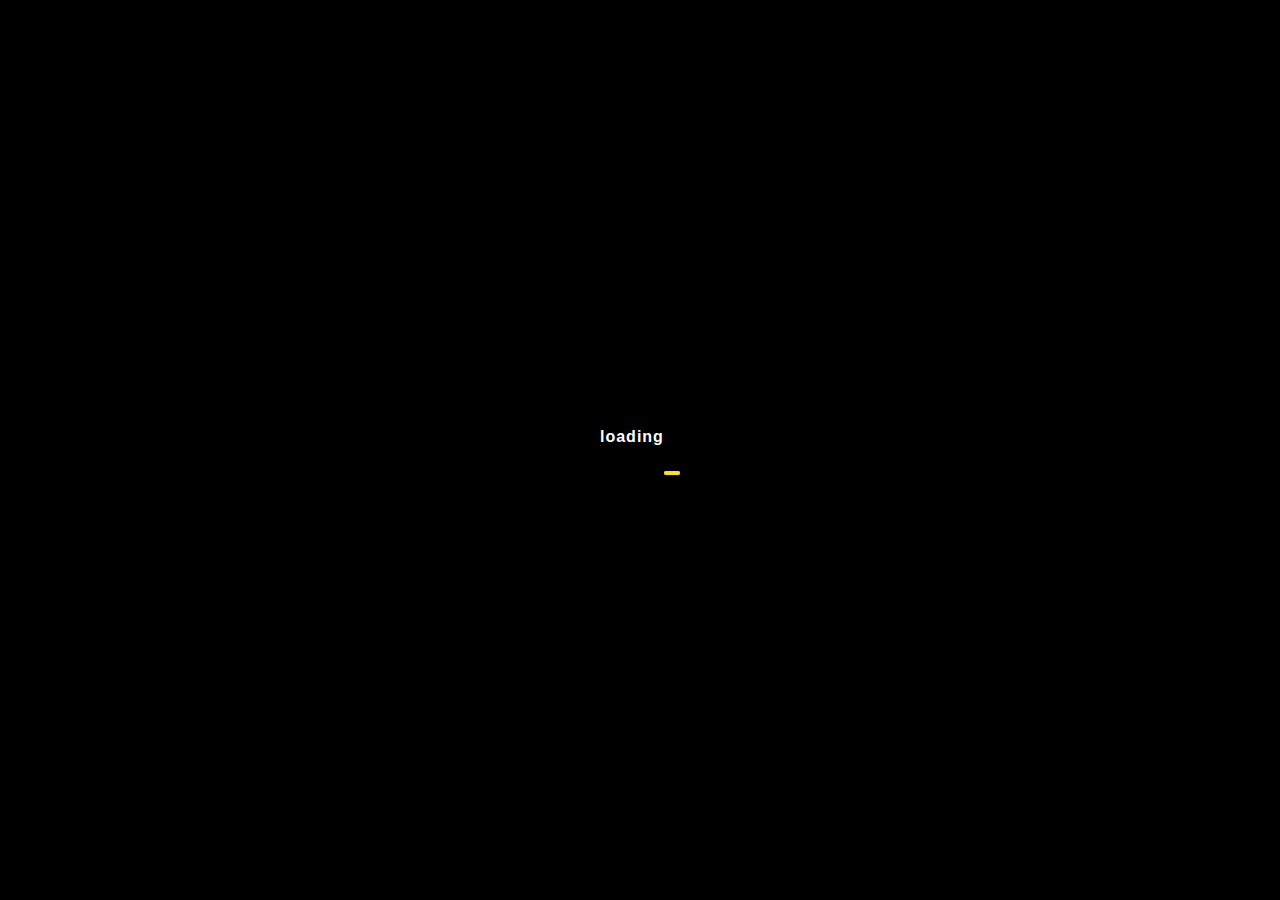
<file: Read.html>
<!DOCTYPE html>
<html lang="en">
<head>
    <meta charset="UTF-8">
    <meta name="viewport" content="width=device-width, initial-scale=1.0">
    <link rel="stylesheet" href="./assets/css/style.css">
    <meta name="title" content="Nxb - High Quality Manga">
    <meta name="description" content="This is a site to read Naruto x Boruto manga for free and in high quality">
    <title>NxB - High Quality Manga</title>
    <script>
     
    </script>
    <link rel="shortcut icon" href="./logoatas.png" type="image/svg+xml">
</head>
<body class="Read">

  <div class="loader-wrapper">
    <div class="loader">
        <span class="loader-text">loading</span>
        <span class="load"></span>
    </div>
  </div>
  
  <ul id="ChapterList">
    <br>
    <h5 class="h5 section-title">You Are Now Reading:
      <br>
      <span id="TitleChapter" class="span"></span> <br>
      at MangaIndo.site
    </h5>
    <li>
      <div id="chapterImages"></div>
    </li>
  </ul>
  
  <script src="https://ajax.googleapis.com/ajax/libs/jquery/3.7.1/jquery.min.js"></script>
  <script src="./assets/js/script.js" defer></script>
  <script>
    document.addEventListener("DOMContentLoaded", function () {
      fetchChapterData();
    });
  </script>
</body>
</html>
</file>
<file: assets/css/style.css>
/*-----------------------------------*\
  #style.css
\*-----------------------------------*/

/**
 * copyright 2022 NiceuAnime
 */





/*-----------------------------------*\
  #CUSTOM PROPERTY
\*-----------------------------------*/

:root {

  /**
   * colors
   */

  --bright-yellow-crayola: hsl(36, 94%, 57%);
  --portland-orange: hsl(15, 84%, 57%);
  --battleship-gray: hsl(0, 0%, 53%);
  --silver-chalice: hsl(0, 0%, 70%);
  --spanish-gray: hsl(0, 0%, 60%);
  --sonic-silver: hsl(208, 7%, 46%);
  --raisin-black: hsl(228, 6%, 17%);
  --eerie-black: hsl(210, 3%, 13%);
  --bittersweet: hsl(9, 96%, 69%);
  --light-gray: hsl(0, 0%, 80%);
  --platinum: hsl(0, 0%, 91%);
  --amber: hsl(45, 100%, 51%);
  --white: hsl(0, 0%, 100%);
  --black: hsl(0, 0%, 0%);
  --onyx: hsl(220, 2%, 24%);

  /**
   * typography
   */

  --ff-bangers: 'Bangers', cursive;
  --ff-carter_one: 'Carter One', cursive;
  --ff-nunito_sans: 'Nunito Sans', sans-serif;

  --fs-1: 6.5rem;
  --fs-2: 3.2rem;
  --fs-3: 2.4rem;
  --fs-4: 2.8rem;
  --fs-5: 1.8rem;
  --fs-6: 1.5rem;
  --fs-7: 1.4rem;
  --fs-8: 1rem;
  --fs-9: 2.2rem;
  --fw-400: 400;
  --fw-700: 700;

  /**
   * spacing
   */

  --section-padding: 40px;

  /**
   * shadow
   */

  --shadow-1: 0 8px 16px hsla(0, 0%, 0%, 0.15);
  --shadow-2: 0 8px 8px hsla(0, 0%, 0%, 0.2);

  /**
   * radius
   */

  --radius-4: 4px;
  --radius-10: 10px;

  /**
   * transition
   */

  --transition-1: 0.25s ease;
  --transition-2: 0.5s ease;
  --cubic-in: cubic-bezier(0.51, 0.03, 0.64, 0.28);
  --cubic-out: cubic-bezier(0.33, 0.85, 0.4, 0.96);

}





/*-----------------------------------*\
  #RESET
\*-----------------------------------*/

*,
*::before,
*::after {
  margin: 0;
  padding: 0;
  box-sizing: border-box;
}

li { list-style: none; }

a,
img,
span,
button,
ion-icon { display: block; }

a {
  color: inherit;
  text-decoration: none;
}

img { height: auto; }

button {
  background: none;
  border: none;
  font: inherit;
  cursor: pointer;
}

ion-icon { pointer-events: none; }

address { font-style: normal; }

html {
  font-family: var(--ff-nunito_sans);
  font-size: 10px;
  scroll-behavior: smooth;
}

body {
  background-color: var(--white);
  color: var(--black);
  font-size: 1.6rem;
  line-height: 1.5;
}

body.Read {
  background-color: hsl(0, 0%, 35%);
  color: var(--black);
  font-size: 1.6rem;
  line-height: 1.5;
}

body.Preview {
  background-color: hsl(0, 0%, 35%);;
  color: var(--black);
  font-size: 1.6rem;
  line-height: 1.5;
}

.chapter-dropdown {
  font-family: var(--ff-bangers);
  font-weight: bold;
  width: auto; /* Panjang dropdown mengikuti panjang tulisannya */
  background-color: #3498db;
  color: white;
  border: none;
  padding: 14px;
  border-radius: 5px;
  cursor: pointer;
  appearance: none;
  margin: 20px;
}

/* PRELOADER */

.loader-wrapper {
  width: 100%;
  height: 100%;
  position: fixed; /* Mengubah posisi menjadi fixed agar selalu menutupi halaman */
  top: 0;
  left: 0;
  background-color: #000000;
  display: flex;
  justify-content: center;
  align-items: center;
  z-index: 9999; /* Menempatkan loader di depan konten */
}
.loader {
  width: 80px;
  height: 50px;
  position: relative;
}

.loader-text {
  position: absolute;
  top: 0;
  padding: 0;
  margin: 0;
  animation: text_713 3.5s ease both infinite;
  font-size: medium;
  letter-spacing: 1px;
  font-weight: bold;
  color: #fff;
}

.load {
  background-color: #fc7b64;
  border-radius: 50px;
  display: block;
  height: 4px;
  width: 16px;
  bottom: 0;
  position: absolute;
  transform: translateX(64px);
  animation: loading_713 3.5s ease both infinite;
}

.load::before {
  position: absolute;
  content: "";
  width: 100%;
  height: 100%;
  background-color: #f8e02a;
  border-radius: inherit;
  animation: loading2_713 3.5s ease both infinite;
}

@keyframes text_713 {
  0% {
    letter-spacing: 1px;
    transform: translateX(0px);
  }

  40% {
    letter-spacing: 2px;
    transform: translateX(0px);
  }

  80% {
    letter-spacing: 1px;
    transform: translateX(32px);
  }

  90% {
    letter-spacing: 2px;
    transform: translateX(0px);
  }

  100% {
    letter-spacing: 1px;
    transform: translateX(0px);
  }
}

@keyframes loading_713 {
  0% {
    width: 16px;
    transform: translateX(0px);
  }

  40% {
    width: 80%;
    transform: translateX(0px);
  }

  80% {
    width: 16px;
    transform: translateX(64px);
  }

  90% {
    width: 80%;
    transform: translateX(0px);
  }

  100% {
    width: 16px;
    transform: translateX(0px);
  }
}

@keyframes loading2_713 {
  0% {
    transform: translateX(0px);
    width: 16px;
  }

  40% {
    transform: translateX(0%);
    width: 100%;
  }

  80% {
    width: 100%;
    transform: translateX(0px);
  }

  90% {
    width: 100%;
    transform: translateX(15px);
  }

  100% {
    transform: translateX(0px);
    width: 16px;
  }
}

/* Pagination */

.Pagination {
  position: relative;
  background: #fff;
  display: flex;
  justify-content: space-between;
  align-items: center;
  padding: 7px 0;
  border-radius: 30px;
  box-shadow: 0 5px 15px rgba(0, 0, 0, 0.1);
  width: 24vw;
  margin: 0 auto;
  border: 2px solid var(--amber);
  cursor: pointer;
  overflow-x: hidden;
}

.Pagination .pageNumbers {
  gap: 12px;
  display: flex;
  padding: 0;
  margin: 0;
  list-style: none;
  overflow: auto;
  overflow-x: hidden;
}

.Pagination li {
  line-height: 30px;
  margin: 0 5px;
  flex-shrink: 0;
}

.Pagination li a {
  display: block;
  text-decoration: none;
  color: #000000;
  font-size: 13px;
  font-weight: bold;
  border-radius: 50%;
}

.Pagination li.pageNumber:hover a,
.Pagination li.pageNumber.active a,
.Pagination li.recommendedPageNumber:hover a,
.Pagination li.recommendedPageNumber.active a {
  color: var(--amber);
}

/* Responsif */
@media screen and (max-width: 1200px) {
  .Pagination {
    padding: 5px 10px;
    width: 35%;
    border-radius: 20px;
  }
  .Pagination .pageNumbers {
    gap: 10px;
  }
  .Pagination li {
    margin: 0 8px;
  }
  .Pagination li a {
    font-size: 14px;
  }

  .Pagination li.pageNumber,
  .Pagination li.recommendedPageNumber {
    height: 40px;
    line-height: 40px;
  }
}

@media screen and (max-width: 992px) {
  .Pagination {
    padding: 5px 15px;
    width: 43%;
    border-radius: 20px;
  }
  .Pagination .pageNumbers {
    gap: 10px;
  }
  .Pagination li {
    margin: 0 8px;
  }
  .Pagination li a {
    font-size: 12px;
  }
  .Pagination li.pageNumber,
  .Pagination li.recommendedPageNumber {
    height: 40px;
    line-height: 40px;
  }
}

@media screen and (max-width: 788px) {
  .Pagination {
    width: 43%;
    padding: 2px 2px;
    border-radius: 17px;
  }
  .Pagination .pageNumbers {
    gap: 10px;
  }
  .Pagination li {
    margin: 0 10px;
  }
  .Pagination li a {
    font-size: 10px;
  }
  .Pagination li.pageNumber,
  .Pagination li.recommendedPageNumber {
    height: 40px;
    line-height: 40px;
  }
}


@media screen and (max-width: 670px) {
  .Pagination {
    width: 46%;
    padding: 2px 2px;
    border-radius: 17px;
  }
  .Pagination .pageNumbers {
    gap: 12px;
  }
  .Pagination li {
    margin: 0 6px;
  }
  .Pagination li a {
    font-size: 10px;
  }
  .Pagination li.pageNumber,
  .Pagination li.recommendedPageNumber {
    height: 30px;
    line-height: 30px;
  }
}

@media screen and (max-width: 576px) {
  .Pagination {
    padding: 2px 2px;
    width: 56%;
    border-radius: 20px;
  }
  .Pagination .pageNumbers {
    gap: 12px;
  }
  .Pagination li {
    margin: 0 6px;
  }
  .Pagination li a {
    font-size: 10px;
  }
  .Pagination li.pageNumber,
  .Pagination li.recommendedPageNumber {
    height: 20px;
    line-height: 20px;
  }
}

@media screen and (max-width: 490px) {
  .Pagination {
    width: 65%;
    padding: 2px 2px;
    border-radius: 17px;
  }
  .Pagination .pageNumbers {
    gap: 12px;
  }
  .Pagination li {
    margin: 0 6px;
  }
  .Pagination li a {
    font-size: 8px;
  }
  .Pagination li.pageNumber,
  .Pagination li.recommendedPageNumber {
    height: 20px;
    line-height: 20px;
  }
}


@media screen and (max-width: 414px) {
  .Pagination {
    width: 80%;
    padding: 2px 2px;
    border-radius: 17px;
  }
  .Pagination .pageNumbers {
    gap: 12px;
  }
  .Pagination li {
    margin: 0 5px;
  }
  .Pagination li a {
    font-size: 9px;
    padding: 0 5px
  }
  .Pagination li.pageNumber,
  .Pagination li.recommendedPageNumber {
    height: 20px;
    line-height: 20px;
  }
}

@media screen and (max-width: 376px) {
  
  .Pagination {
    width: 95%;
    padding: 2px 2px;
    border-radius: 15px;
  }
  .Pagination .pageNumbers {
    gap: 12px;
  }
  .Pagination li {
    margin: 0 3px;
  }
  .Pagination li a {
    font-size: 11px;
    padding: 0 6px
  }
  .Pagination li.pageNumber,
  .Pagination li.recommendedPageNumber {
    height: 18px;
    line-height: 18px;
  }
}


/* Pagination1 */

.Pagination1 {
  position: relative;
  background: #fff;
  display: flex;
  justify-content: space-between;
  align-items: center;
  padding: 7px 0;
  border-radius: 30px;
  box-shadow: 0 5px 15px rgba(0, 0, 0, 0.1);
  width: 51vw;
  margin: 0 auto;
  border: 2px solid var(--amber);
  cursor: pointer;
  overflow-x: hidden;
}

.Pagination1 .pageNumbers {
  gap: 12px;
  display: flex;
  padding: 0;
  margin: 0;
  list-style: none;
  overflow: auto;
  overflow-x: hidden;
}

.Pagination1 li {
  line-height: 30px;
  margin: 0 5px;
  flex-shrink: 0;
}

.Pagination1 li a {
  display: block;
  text-decoration: none;
  color: #000000;
  font-size: 13px;
  font-weight: bold;
  border-radius: 50%;
}

.Pagination1 li.pageNumber:hover a,
.Pagination1 li.pageNumber.active a,
.Pagination1 li.recommendedPageNumber:hover a,
.Pagination1 li.recommendedPageNumber.active a {
  color: var(--amber);
}

/* Responsif */
@media screen and (max-width: 1200px) {
  .Pagination1 {
    padding: 5px 10px;
    width: 85%;
    border-radius: 20px;
  }
  .Pagination1 .pageNumbers {
    gap: 10px;
  }
  .Pagination1 li {
    margin: 0 8px;
  }
  .Pagination1 li a {
    font-size: 14px;
  }

  .Pagination1 li.pageNumber,
  .Pagination1 li.recommendedPageNumber {
    height: 40px;
    line-height: 40px;
  }
}

@media screen and (max-width: 992px) {
  .Pagination1 {
    padding: 5px 15px;
    width: 85%;
    border-radius: 20px;
  }
  .Pagination1 .pageNumbers {
    gap: 10px;
  }
  .Pagination1 li {
    margin: 0 8px;
  }
  .Pagination1 li a {
    font-size: 12px;
  }
  .Pagination1 li.pageNumber,
  .Pagination1 li.recommendedPageNumber {
    height: 40px;
    line-height: 40px;
  }
}

@media screen and (max-width: 788px) {
  .Pagination1 {
    width: 85%;
    padding: 2px 2px;
    border-radius: 17px;
  }
  .Pagination1 .pageNumbers {
    gap: 10px;
  }
  .Pagination1 li {
    margin: 0 10px;
  }
  .Pagination1 li a {
    font-size: 10px;
  }
  .Pagination1 li.pageNumber,
  .Pagination1 li.recommendedPageNumber {
    height: 40px;
    line-height: 40px;
  }
}

@media screen and (max-width: 576px) {
  .Pagination1 {
    padding: 2px 2px;
    width: 40%;
    border-radius: 20px;
  }
  .Pagination1 .pageNumbers {
    gap: 12px;
  }
  .Pagination1 li {
    margin: 0 6px;
  }
  .Pagination1 li a {
    font-size: 10px;
  }
  .Pagination1 li.pageNumber,
  .Pagination1 li.recommendedPageNumber {
    height: 20px;
    line-height: 20px;
  }
}

@media screen and (max-width: 670px) {
  .Pagination1 {
    width: 85%;
    padding: 2px 2px;
    border-radius: 17px;
  }
  .Pagination1 .pageNumbers {
    gap: 12px;
  }
  .Pagination1 li {
    margin: 0 6px;
  }
  .Pagination1 li a {
    font-size: 10px;
  }
  .Pagination1 li.pageNumber,
  .Pagination1 li.recommendedPageNumber {
    height: 30px;
    line-height: 30px;
  }
}

@media screen and (max-width: 490px) {
  .Pagination1 {
    width: 85%;
    padding: 2px 2px;
    border-radius: 17px;
  }
  .Pagination1 .pageNumbers {
    gap: 12px;
  }
  .Pagination1 li {
    margin: 0 6px;
  }
  .Pagination1 li a {
    font-size: 8px;
  }
  .Pagination1 li.pageNumber,
  .Pagination1 li.recommendedPageNumber {
    height: 20px;
    line-height: 20px;
  }
}


@media screen and (max-width: 414px) {
  .Pagination1 {
    width: 80%;
    padding: 2px 2px;
    border-radius: 17px;
  }
  .Pagination1 .pageNumbers {
    gap: 12px;
  }
  .Pagination1 li {
    margin: 0 5px;
  }
  .Pagination1 li a {
    font-size: 9px;
    padding: 0 5px
  }
  .Pagination1 li.pageNumber,
  .Pagination1 li.recommendedPageNumber {
    height: 20px;
    line-height: 20px;
  }
}

@media screen and (max-width: 376px) {
  
  .Pagination1 {
    width: 95%;
    padding: 2px 2px;
    border-radius: 15px;
  }
  .Pagination1 .pageNumbers {
    gap: 12px;
  }
  .Pagination1 li {
    margin: 0 3px;
  }
  .Pagination1 li a {
    font-size: 11px;
    padding: 0 6px
  }
  .Pagination1 li.pageNumber,
  .Pagination1 li.recommendedPageNumber {
    height: 18px;
    line-height: 18px;
  }
}
/* Styling untuk tombol previous dan next */
.nav-button {
  font-family: var(--ff-bangers);
  font-weight: bold;
  width: 100px; /* Panjang tetap 100px untuk tombol */
  margin: 0 5px; /* Menyesuaikan jarak dari kiri dan kanan */
  padding: 10px;
  background-color: #e74c3c;
  color: white;
  border: none;
  border-radius: 5px;
  cursor: pointer;
  transition: background-color 0.3s ease;
}

.nav-button:hover {
  background-color: #c0392b;
}

:focus-visible { outline-offset: 4px; }

::-webkit-scrollbar { width: 10px; }

::-webkit-scrollbar-track { background-color: hsl(0, 0%, 98%); }

::-webkit-scrollbar-thumb { background-color: hsl(0, 0%, 80%); }

::-webkit-scrollbar-thumb:hover { background-color: hsl(0, 0%, 70%); }

.btn0 {
  background-color: var(--black);
  color: var(--white);
  max-width: max-content;
  padding: 8px 25px;
  font-weight: var(--fw-700);
  border-radius: 50px;
  transition: var(--transition-1);
}
::-webkit-scrollbar {
  width: 6px;
}

.Preview::-webkit-scrollbar-track {
  background-color: hsl(0, 0%, 35%);
}
::-webkit-scrollbar-thumb {
  background-color: #999;
  border-radius: 6px;
}
.btn1 {
  background-color: transparent;
  color: var(--black);
  max-width: max-content;
  padding: 8px 25px;
  font-weight: var(--fw-700);
  border-radius: 50px;
  transition: var(--transition-1);
  text-decoration: none;
  display: inline-block;
  border: 2px solid var(--amber);
  position: relative;
  overflow: hidden;
}

.btn1::before {
  content: '';
  position: absolute;
  top: 0;
  left: 0;
  width: 100%;
  height: 100%;
  background-color: var(--amber);
  z-index: -1;
  transform: scaleX(0);
  transform-origin: right;
  transition: transform 0.3s ease-out;
  color: var(--white);
}

.btn1:hover {
  color: var(--white);
}

.btn1:hover::before {
  transform: scaleX(1);
  transform-origin: left;
  color: var(--white);
}

.btn1-container1 {
  display: flex;
  justify-content: center;
  align-items: center;
  overflow: hidden; /* Menyembunyikan overflow dari ::before */
}


/* Centering the button in the middle of the screen */
.btn-container {
  display: none;
  justify-content: center;
  align-items: center;
}
.offer-card:hover .btn-container {
  display: flex;
}

/*-----------------------------------*\
  #REUSED STYLE
\*-----------------------------------*/

.container { padding-inline: 15px; }

.section { padding-block: var(--section-padding); }

.has-bg-image {
  background-repeat: no-repeat;
  background-size: cover;
  background-position: center;
}

.h1,
.h2,
.h21
.h3 { line-height: 1.1; }

.h1 {
  color: var(--white);
  font-family: var(--ff-bangers);
  font-size: var(--fs-1);
  font-weight: var(--fw-400);
  letter-spacing: 1px;
}

.h2,
.h3 { color: var(--eerie-black); }

.h21 { color: var(--white); font-size: var(--fs-3); }

.h2 { font-size: var(--fs-2); }

.h3 { font-size: var(--fs-3); }

.h5 { 
  font-size: var(--fs-4); 
  color: white;
}

.btn {
  background-color: var(--black);
  color: var(--white);
  max-width: max-content;
  padding: 8px 25px;
  font-weight: var(--fw-700);
  border-radius: 50px;
  transition: var(--transition-1);
}

.section-title {
  text-align: center;
  margin-block-end: 30px;
}

.section-title .span {
  display: inline;
  color: var(--portland-orange);
}

.img-holder {
  aspect-ratio: var(--width) / var(--height);
  background-color: var(--light-gray);
  overflow: hidden;
}

.img-cover {
  width: 100%;
  height: 100%;
  object-fit: cover;
  
}

.manga-container {
  display: grid;
  grid-template-columns: repeat(auto-fit, minmax(calc(25% - 30px), 1fr));
  gap: 30px; /* Jarak antar gambar */
  align-items: center;
  justify-content: center;
}

/* Gambar manga */
.manga-image {
  width: 280px; /* Lebar gambar tetap 280px */
  height: 89px; /* Tinggi gambar tetap 89px */
  overflow: hidden; /* Memastikan gambar tidak keluar dari batas area */
  border-radius: var(--radius-10); /* Mengatur radius border sesuai kebutuhan */
  display: flex; /* Menggunakan flexbox */
  align-items: center; /* Menengahkan gambar vertikal */
  justify-content: center; /* Menengahkan gambar horizontal */
  margin: 0 auto;
}

/* Properti untuk gambar di dalam manga-image */
.manga-image img {
  max-width: 100%;
  max-height: 100%;
  object-fit: contain; /* Memastikan gambar memuat sepenuhnya ke dalam kotak */
  object-position: center; /* Posisi gambar di tengah */
}

/* Responsif */
/* Responsif */
@media screen and (max-width: 1200px) {
  .manga-container {
    grid-template-columns: repeat(auto-fit, minmax(calc(33.33% - 20px), 1fr));
    gap: 20px;
    align-items: center;
  }
}

@media screen and (max-width: 992px) {
  .manga-container {
    grid-template-columns: repeat(auto-fit, minmax(calc(50% - 15px), 1fr));
    gap: 15px;
    align-items: center;
  }
}

@media screen and (max-width: 768px) {
  .manga-container {
    grid-template-columns: repeat(auto-fit, minmax(calc(50% - 10px), 1fr));
    gap: 10px;
    align-items: center;
  }
}

@media screen and (max-width: 670px) {
  .manga-container {
    grid-template-columns: repeat(auto-fit, minmax(calc(50% - 8px), 1fr));
    gap: 8px;
    align-items: center;
  }
}

@media screen and (max-width: 580px) {
  .manga-container {
    grid-template-columns: repeat(auto-fit, minmax(calc(100% - 5px), 1fr));
    gap: 5px;
    align-items: center;
  }
}

@media screen and (max-width: 490px) {
  .manga-container {
    grid-template-columns: repeat(auto-fit, minmax(calc(100% - 10px), 1fr));
    gap: 10px;
    align-items: center;
  }
}
@media screen and (max-width: 430px) {
  .h5 { 
    font-size: var(--fs-9); 
    color: white;
  }
}

@media screen and (max-width: 414px) {
  .manga-container {
    grid-template-columns: repeat(auto-fit, minmax(calc(100% - 8px), 1fr));
    gap: 8px;
    align-items: center;
  }
}

@media screen and (max-width: 376px) {
  .manga-container {
    grid-template-columns: repeat(auto-fit, minmax(calc(100% - 5px), 1fr));
    gap: 5px;
    align-items: center;
  }
}

.has-scrollbar {
  display: flex;
  align-items: center;
  gap: 30px;
  overflow-x: auto;
  scroll-snap-type: inline mandatory;
  padding-block-end: 20px;
  margin-block-end: -20px;
}

.scrollbar-item {
  min-width: 100%;
  scroll-snap-align: start;
  cursor: pointer;
}

.has-scrollbar::-webkit-scrollbar { height: 10px; }

.has-scrollbar::-webkit-scrollbar-track {
  outline: 2px solid var(--portland-orange);
  border-radius: var(--radius-10);
}

.has-scrollbar::-webkit-scrollbar-thumb {
  border-radius: var(--radius-10);
  background-color: var(--portland-orange);
  border: 2px solid var(--white);
}

.has-scrollbar::-webkit-scrollbar-button { width: calc(25% - 30px); }

.grid-list {
  display: grid;
  gap: 30px;
}

.w-100 { width: 100%; }





/*-----------------------------------*\
  #HEADER
\*-----------------------------------*/

.action-btn.user { display: none; }

.header {
  position: absolute;
  top: 0;
  left: 0;
  width: 100%;
  background-color: var(--white);
  padding-block: 20px;
  z-index: 4;
}

.header.active {
  position: fixed;
  box-shadow: var(--shadow-1);
}

.header .container {
  display: flex;
  align-items: center;
  justify-content: space-between;
  gap: 40px;
}

.nav-toggle-btn {
  font-size: 30px;
  transition: var(--transition-1);
}

.nav-toggle-btn.active .menu-icon,
.nav-toggle-btn .close-icon { display: none; }

.nav-toggle-btn .menu-icon,
.nav-toggle-btn.active .close-icon { display: block; }

.logo {
  font-family: var(--ff-carter_one);
  font-size: 3rem;
}

.header-actions {
  display: flex;
  gap: 20px;
  align-items: center;
}

.action-btn {
  background: none;
  border: none;
  cursor: pointer;
}

.search-bar-container {
  display: none;
}

.search-bar {
  border: none;
  border-radius: 15px;
  padding: 8px 16px;
  outline: none;
  font-size: 14px; /* Adjust the font size as needed */
  width: 0; /* Start with 0 width, will transition to the specified width */
  transition: width 0.3s ease, background-color 0.3s ease; /* Add transitions for width and background-color */
  background-color: rgba(255, 255, 255, 0); /* Set the background color with alpha for transparency */
}

.search-bar:focus {
  width: 280px; /* Adjust the width of the search bar when focused */
  background-color: rgba(255, 255, 255, 0.368); /* Set the background color without transparency when focused */
}

.search-bar:focus {
  width: 280px;
}

.header .btn-badge {
  position: absolute;
  top: -8px;
  right: -10px;
  background-color: var(--portland-orange);
  color: var(--white);
  font-size: var(--fs-8);
  min-width: 18px;
  height: 18px;
  line-height: 18px;
  border-radius: 50px;
}

.nav-toggle-btn:is(:hover, :focus),
.header .action-btn:is(:hover, :focus) { transform: scale(1.1); }

.navbar {
  position: fixed;
  top: 85px;
  left: -320px;
  bottom: 0;
  background-color: var(--white);
  max-width: 320px;
  width: 100%;
  padding: 20px 10px;
  box-shadow: var(--shadow-2);
  transition: 0.25s var(--cubic-out);
  overflow-x: hidden;
  overflow-y: auto;
}

.navbar.active {
  transform: translateX(320px);
  transition-timing-function: var(--cubic-in);
}

.navbar-link {
  color: var(--eerie-black);
  font-size: var(--fs-6);
  padding: 10px 15px;
}

.navbar-action-btn {
  position: absolute;
  bottom: 0;
  left: 0;
  right: 0;
  padding: 15px;
  background-color: var(--sonic-silver);
  color: var(--white);
  font-weight: var(--fw-700);
  text-transform: uppercase;
  text-align: center;
}





/*-----------------------------------*\
  #HERO
\*-----------------------------------*/

.hero {
  position: relative;
  margin-block-start: 85px;
  min-height: 360px;
  background-position: center;
  text-align: center;
}

.hero::before {
  content: "";
  position: absolute;
  top: 0;
  left: 0;
  width: 100%;
  height: 100%;
  background-color: rgba(87, 87, 87, 0.459);
  z-index: 1;
}

.hero .container {
  position: relative; /* Pastikan container memiliki posisi relatif */
  z-index: 2; /* Setel z-index agar konten di dalam container berada di atas overlay */
}

.hero-title,
.hero-text,
.btn {
  position: relative; /* Pastikan elemen-elemen ini memiliki posisi relatif */
  z-index: 3; /* Setel z-index lebih tinggi dari overlay untuk menghindari efek opasitas */
}

.hero.has-bg-image {
  background-image: url('./assets/images/coverhome.png');
  background-size: cover;
  position: relative;
}

.hero-title .span {
  font-size: 0.5em;
  color: var(--amber);
}

.hero-text {
  color: var(--amber);
  margin-block: 15px 25px;
}

.hero .btn { margin-inline: auto; }

.hero .btn:is(:hover, :focus) { background-color: var(--portland-orange); color: black;}

.btn {
  z-index: 2; /* Menetapkan z-index agar tombol berada di atas overlay */
  position: relative; /* Diperlukan untuk memastikan z-index bekerja dengan baik */
  color: rgb(0, 0, 0); /* Warna teks tombol */
  background-color: var(--amber); /* Warna latar belakang tombol */
  padding: 10px 20px;
  text-decoration: none;
}


/*-----------------------------------*\
  #CATEGORY
\*-----------------------------------*/

.category-card .card-banner { border-radius: var(--radius-10); }

.category-card .img-cover { transition: var(--transition-2); }

.category-card:is(:hover, :focus-within) .img-cover { transform: scale(1.08); }

.category-card .card-title {
  margin-block-start: 15px;
  text-align: center;
  transition: var(--transition-1);
}

.category-card .card-title:is(:hover, :focus) { color: var(--portland-orange); }





/*-----------------------------------*\
  #OFFERS
\*-----------------------------------*/

.offer-card {
  border-radius: var(--radius-10);
  padding: 20px;
  display: grid;
  align-content: center;
  transition: transform 0.3s ease-in-out;
}

.offer-card:hover {
  transform: scale(1.05); /* Scale the offer-card by 5% when hovered */
}

.offer-card .card-subtitle {
  font-size: var(--fs-7);
  text-transform: uppercase;
  font-weight: var(--fw-700);
}

.offer-card .card-title {
  color: var(--black);
  margin-block: 5px 24px;
}

.offer-card .btn {
  background-color: var(--portland-orange);
  transition: background-color 0.6s ease; /* Add a smooth transition for the background-color property */
}

.offer-card .btn:is(:hover, :focus) {
  background-color: var(--black);
}




/*-----------------------------------*\
  #offerpreview
\*-----------------------------------*/

.offer-card1 {
  border-radius: 10px;
  padding: 20px;
  display: flex;
  align-items: center;
  justify-content: center;
  max-width: 352px; /* Sesuaikan dengan lebar yang diinginkan */
  margin: 0 auto; /* Untuk mengatur ke tengah secara horizontal */
  border: 2px solid #00bcd4;
  border-radius: 20px;
}

.offer-card1 img {
  max-width: 100%; /* Gambar tidak melebihi lebar container */
  height: auto; /* Menjaga proporsi tinggi gambar sesuai dengan lebar */
}

#chapterImages {
  overflow: hidden;
  background-repeat: no-repeat;
  background-size: cover;
  background-position: center;
  background-color: hsl(0, 0%, 35%);
  display: flex;
  flex-direction: column;
  align-items: center;
}

#chapterImages img {
  width: 100%;
  min-height: 0 100px;
  width: var(--width);
  max-width: 100%; /* Gambar tidak akan melebihi lebar kontainer */
  max-height: 100%; /* Gambar tidak akan melebihi tinggi kontainer */
  margin-top: 10px;
  margin-bottom: 10px;
}

.offer-card2 {
  padding: 20px;
  display: flex;
  align-items: center;
  justify-content: center;
  max-width: 352px; /* Sesuaikan dengan lebar yang diinginkan */
  margin: 0 auto; /* Untuk mengatur ke tengah secara horizontal */
}

.offer-card2 img {
  max-width: 100%; /* Gambar tidak melebihi lebar container */
  height: auto; /* Menjaga proporsi tinggi gambar sesuai dengan lebar */
}

.chapter-container {
  display: grid;
  grid-template-columns: repeat(auto-fill, minmax(180px, 1fr));
  gap: 10px;
  border: 2px solid #00bcd4;
  background-color: #151515;
  box-shadow: 0 0 20px rgba(0, 188, 212, 0.3);
  border-radius: 5px;
  padding: 20px;
  max-width: 800px;
  margin: 0 auto;
  overflow-y: auto; /* Menambahkan scroll bar pada sumbu Y jika kontennya melebihi ketinggian maksimum */
  max-height: 300px; /* Sesuaikan dengan tinggi maksimum yang diinginkan */
  overflow-x: hidden;
}

.chapter-container li {
  padding: 10px;
  border: 2px solid #00bcd4;
  border-radius: 10px;
  list-style: none;
  color: #fff;
  font-family: 'Roboto', sans-serif;
  font-size: 16px;
  cursor: pointer;
  transition: background-color 0.3s ease, color 0.3s ease;
  font-weight: bold;
}
/* Style untuk scroll bar */
.chapter-container::-webkit-scrollbar {
  width: 12px; /* Lebar scroll bar */
}

/* Track (area di sekitar scroll thumb) */
.chapter-container::-webkit-scrollbar-track {
  background-color: #151515; /* Warna latar belakang track */
}

/* Handle (thumb atau bagian yang dapat digerakkan) */
.chapter-container::-webkit-scrollbar-thumb {
  background-color: #00bcd4; /* Warna thumb */
  border-radius: 6px; /* Border radius pada thumb */
  border: 3px solid #151515; /* Border pada thumb */
}

/* Ketika user berinteraksi dengan thumb */
.chapter-container::-webkit-scrollbar-thumb:hover {
  background-color: #0097a7; /* Warna thumb saat hover */
}

.chapter-container li:hover {
  background-color: #00bcd4;
  color: #151515;
}

.chapter-container li span{
  color: #ffffff;
  font-family: 'Roboto', sans-serif;
  font-size: 13px;
  font-weight: 450;
}
.chapter-divider {
  width: 100%;
  height: 2px;
  background-color: #00bcd4;
  margin: 10px 0;
}
.intro{
  color: white;
}

/*-----------------------------------*\
  #FOOTER
\*-----------------------------------*/

.footer {
  background-color: var(--raisin-black);
  color: var(--battleship-gray);
  background-repeat: no-repeat;
  background-size: 100%;
  background-position: top;
}

.footer-top {
  padding-block-start: 100px;
  border-block-end: 1px solid var(--onyx);
}

.footer-top .container {
  display: grid;
  gap: 30px;
}

.footer .logo {
  color: var(--white);
  margin-block-end: 10px;
}

.footer-text {
  font-size: var(--fs-6);
  margin-block-end: 25px;
}

.footer-text .link {
  display: inline-block;
  color: var(--portland-orange);
}

.contact-item {
  margin-block-end: 15px;
  color: var(--white);
  font-weight: var(--fw-700);
  display: flex;
  align-items: center;
  gap: 15px;
}

.contact-item ion-icon {
  flex-shrink: 0;
  font-size: 22px;
  color: var(--portland-orange);
}

.social-list {
  display: flex;
  gap: 10px;
}

.social-link {
  background-color: var(--white);
  color: var(--black);
  padding: 12px;
  border-radius: 50%;
  transition: var(--transition-1);
}

.social-link:is(:hover, :focus) {
  background-color: var(--portland-orange);
  color: var(--white);
}

.footer-list-title {
  color: var(--white);
  font-size: var(--fs-5);
  font-weight: var(--fw-700);
  padding-block: 10px;
}

.footer-link {
  padding-block: 4px;
  transition: var(--transition-1);
}

.footer-link:is(:hover, :focus) { color: var(--portland-orange); }

.footer-bottom { padding-block: 20px; }

.copyright { margin-block-end: 10px; }

.copyright-link { display: inline-block; }

.footer-bottom .img {
  width: 100%;
  max-width: max-content;
}




/*-----------------------------------*\
  #BACK TO TOP
\*-----------------------------------*/

.back-top-btn {
  position: fixed;
  bottom: 10px;
  right: 20px;
  background-color: var(--portland-orange);
  color: var(--white);
  font-size: 25px;
  padding: 10px;
  border-radius: 50%;
  box-shadow: var(--shadow-2);
  opacity: 0;
  visibility: hidden;
  transition: var(--transition-1);
  z-index: 4;
}

.back-top-btn.active {
  opacity: 1;
  visibility: visible;
  transform: translateY(-10px);
}




/*-----------------------------------*\
  #MEDIA QUERIES
\*-----------------------------------*/

/**
 * responsive for large than 575px screen
 */


 @media (min-width: 320px) {

  /**
   * CUSTOM PROPERTY
   */

  :root {

    /**
     * typography
     */

    --fs-2: 4rem;
    --fs-3: 2.6rem;

  }

  .logo { font-size: 1.8rem; }

  /**
   * REUSED STYLE
   */

  .scrollbar-item { min-width: calc(100% - 20px); }

  .grid-list { grid-template-columns: 1fr 1fr; }

  .header-actions {
    gap: 8px;
  }
  .search-bar:focus {
    width: 130px;
  }
  
  /**
   * HERO
   */

  .hero {
    display: grid;
    padding-inline-start: 15px;
    justify-content: flex-start;
    align-items: center;
  }



  /**
   * OFFER
   */

   .offer .grid-list { grid-template-columns: repeat(2, 0.5fr); }

  /**
   * FOOTER
   */

  .footer-top .container { grid-template-columns: 1fr 1fr; }

}




@media (min-width: 575px) {

  /**
   * CUSTOM PROPERTY
   */

  :root {

    /**
     * typography
     */

    --fs-2: 4rem;
    --fs-3: 2.6rem;

  }


  /**
   * REUSED STYLE
   */

  .scrollbar-item { min-width: calc(50% - 15px); }

  .grid-list { grid-template-columns: 1fr 1fr; }

  .logo { font-size: 2rem; }

  /**
   * HERO
   */

  .hero {
    display: grid;
    padding-inline-start: 20px;
    justify-content: flex-start;
    align-items: center;
  }


  /**
   * OFFER
   */

   .offer .grid-list { grid-template-columns: repeat(3, 1fr); }


  .search-bar:focus {
    width: 160px;
  }

  /**
   * FOOTER
   */

  .footer-top .container { grid-template-columns: 1fr 1fr; }

}



/**
 * responsive for large than 768px screen
 */

@media (min-width: 768px) {

  /**
   * CUSTOM PROPERTY
   */

  :root {

    /**
     * typography
     */

    --fs-1: 9rem;

  }


  /**
   * REUSED STYLE
   */

  .scrollbar-item { min-width: calc(33.33% - 20px); }

  .grid-list { grid-template-columns: repeat(3, 1fr); }


  /**
   * HERO
   */

  .hero {
    aspect-ratio: 1512 / 784;
    padding-inline-start: 10%;
  }

  .hero-text { font-size: 2.4rem; }

  .search-bar:focus {
    width: 190px;
  }
  

  /**
   * OFFER
   */

  .offer .grid-list { grid-template-columns: repeat(3, 1fr); }

  /**
   * FOOTER
   */

  .footer-bottom .container {
    display: flex;
    justify-content: space-between;
    align-items: center;
  }

}



/**
 * responsive for large than 992px screen
 */

@media (min-width: 992px) {

  /**
   * CUSTOM PROPERTY
   */

  :root {

    /**
     * typography
     */

    --fs-1: 12rem;
    --fs-3: 3rem;

    /**
     * spacing
     */

    --section-padding: 50px;

  }


  /**
   * REUSED STYLE
   */

  .container { padding-inline: 30px; }

  .scrollbar-item { min-width: calc(20% - 24px); }



  /**
   * HEADER
   */

  .nav-toggle-btn,
  .navbar-action-btn { display: none; }

  .header {
    --color: var(--white);
    background: none;
  }

  .header.active {
    --color: var(--black);
    background-color: var(--white);
  }

  .header .logo,
  .header .action-btn { color: var(--color); }

  .header .action-btn.user { display: block; }

  .logo { font-size: 3.8rem; }

  .navbar,
  .navbar.active {
    all: unset;
    margin-inline-end: auto;
  }

  .navbar-list {
    display: flex;
    gap: 10px;
  }

  .navbar-link {
    color: var(--color);
    --fs-6: 1.7rem;
    font-weight: var(--fw-700);
    transition: var(--transition-1);
  }

  .header.active .navbar-link:is(:hover, :focus) { color: var(--amber); }



  /**
   * HERO
   */

  .hero { margin-block-start: 0; }


  .offer .grid-list { grid-template-columns: repeat(4, 0.4fr); }


  .search-bar:focus {
    width: 200px;
  }
  

  /**
   * CATEGORY
   */

  .category-card .h3 { --fs-3: 2rem; }


  /**
   * FOOTER
   */

  .footer-top .container { grid-template-columns: 1fr 0.5fr 0.5fr 0.5fr; }

}


/**
 * responsive for large than 1200px screen
 */

@media (min-width: 1200px) {

  /**
   * CUSTOM PROPERTY
   */

  :root {

    /**
     * typography
     */

    --fs-1: 15rem;
    --fs-3: 3.2rem;

  }

  /**
   * REUSED STYLE
   */

  .grid-list { grid-template-columns: repeat(4, 1fr); }

  .offer .grid-list { grid-template-columns: repeat(5, 0.5fr); }

  .btn {
    background-color: var(--amber);
    color: var(--white);
    max-width: max-content;
    padding: 8px 50px;
    font-weight: var(--fw-1200);
    border-radius: 50px;
    transition: var(--transition-1);
    
  }

  /**
   * BRAND, FOOTER
   */

  :is(.brand, .footer) .container {
    max-width: 1200px;
    width: 100%;
    margin-inline: auto;
  }

  .footer { padding-block-start: 40px; }

}
</file>
